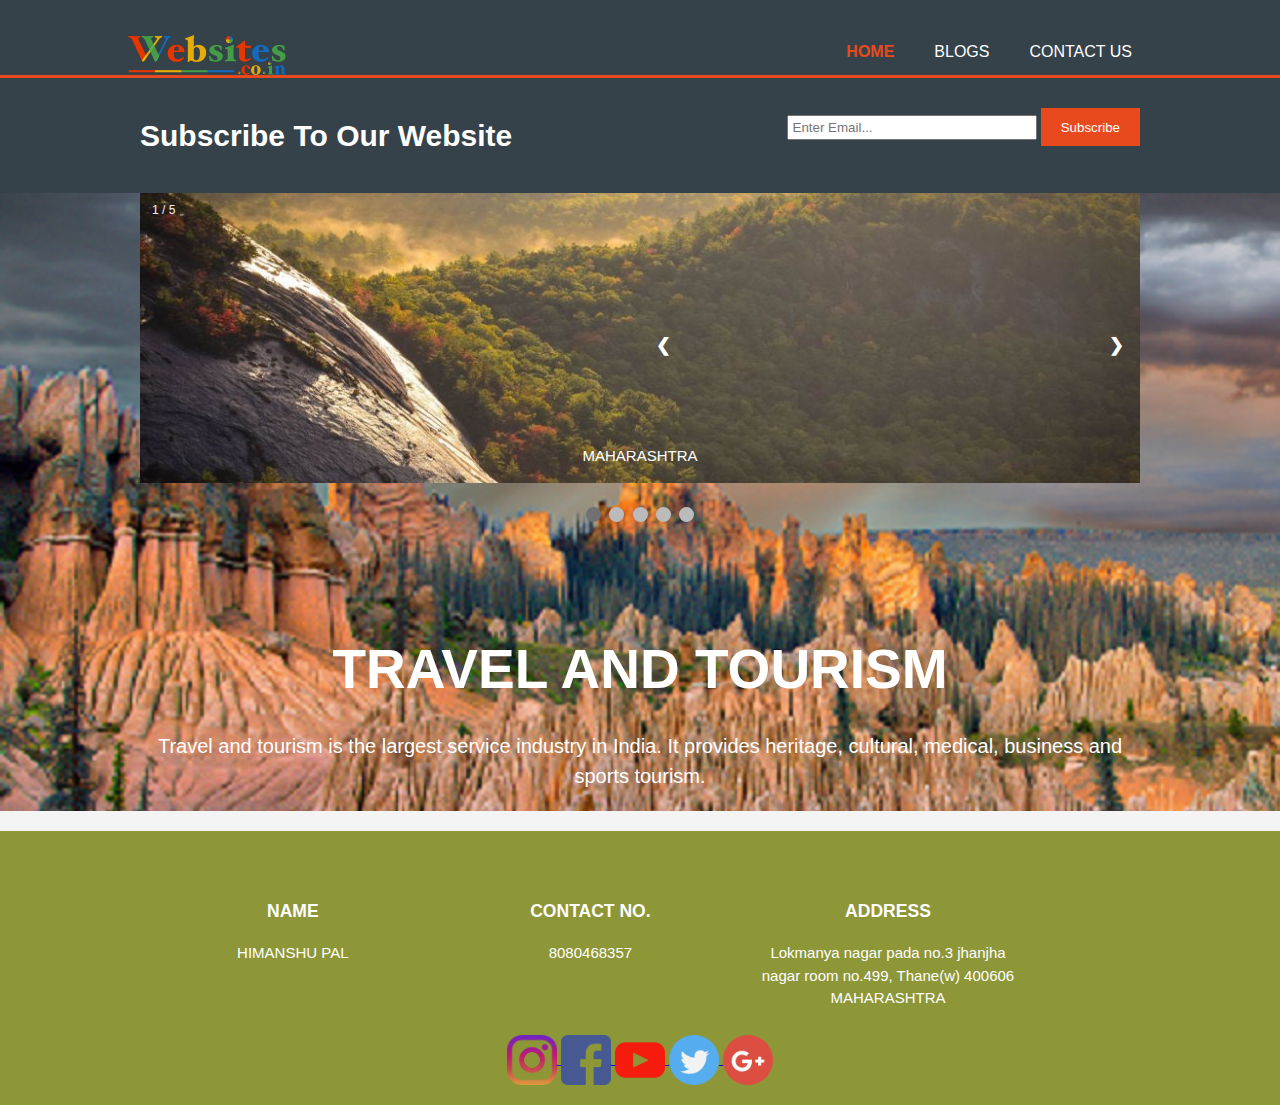
<file: index.html>
<!DOCTYPE html>
<html>
  <head>
    <meta charset="utf-8">
    
    <title>Web Deisgn | Welcome</title>
    <link rel="stylesheet" href="./css/style.css">
   
  </head>
  <body>
    <header>
      <div class="container">
        <div id="branding">
          <h1><span class="highlight"><img src="./img/logo.png" height="40"></span></h1>
        </div>
        <nav>
          <ul>
            <li class="current"><a href="index.html">Home</a></li>
            
            <li><a href="blog.html">Blogs</a></li>
            <li><a href="about.html">Contact us</a></li>
          </ul>
        </nav>
      </div>
    </header>
<section id="newsletter">
      <div class="container">
        <h1>Subscribe To Our Website</h1>
        <form>
          <input type="email" placeholder="Enter Email...">
          <button type="submit" class="button_1">Subscribe</button>
        </form>
      </div>
      
    </section>
    <section id="showcase">
      <div class="container">
       <div class="slideshow-container">

<div class="mySlides fade">
  <div class="numbertext">1 / 5</div>
  <img src="./img/slid1.png" height="290" width="1000">
  <div class="text">MAHARASHTRA</div>
</div>

<div class="mySlides fade">
  <div class="numbertext">2 / 5</div>
  <img src="./img/slid2.png" height="290" width="1000">
  <div class="text">RAJSTHAN</div>
</div>

<div class="mySlides fade">
  <div class="numbertext">3 / 5</div>
  <img src="./img/slid3.png" height="290" width="1000">
  <div class="text">KERALA</div>
</div>
<div class="mySlides fade">
  <div class="numbertext">4 / 5</div>
  <img src="./img/slid44.png" height="290" width="1000">
  <div class="text">TAMILNADU</div>
</div>
<div class="mySlides fade">
  <div class="numbertext">5 / 5</div>
  <img src="./img/slid55.png" height="290" width="1000">
  <div class="text">CHATTISGADH</div>
</div>

<a class="prev" onclick="plusSlides(-1)">&#10094;</a>
<a class="next" onclick="plusSlides(1)">&#10095;</a>

</div>
<br>

<div style="text-align:center">
  <span class="dot" onclick="currentSlide(1)"></span> 
  <span class="dot" onclick="currentSlide(2)"></span> 
  <span class="dot" onclick="currentSlide(3)"></span> 
  <span class="dot" onclick="currentSlide(4)"></span> 
  <span class="dot" onclick="currentSlide(5)"></span> 
</div>

<script>
var slideIndex = 1;
showSlides(slideIndex);

function plusSlides(n) {
  showSlides(slideIndex += n);
}

function currentSlide(n) {
  showSlides(slideIndex = n);
}

function showSlides(n) {
  var i;
  var slides = document.getElementsByClassName("mySlides");
  var dots = document.getElementsByClassName("dot");
  if (n > slides.length) {slideIndex = 1}    
  if (n < 1) {slideIndex = slides.length}
  for (i = 0; i < slides.length; i++) {
      slides[i].style.display = "none";  
  }
  for (i = 0; i < dots.length; i++) {
      dots[i].className = dots[i].className.replace(" active", "");
  }
  slides[slideIndex-1].style.display = "block";  
  dots[slideIndex-1].className += " active";
}
</script>
        <h1> TRAVEL AND TOURISM</h1>
        <p>Travel and tourism is the largest service industry in India. It provides heritage, cultural, medical, business and sports tourism. </p>
      </div>
      
    </section>

    

   
<footer>
   
      
       <section id="boxes">
      <div class="container">
        <div class="box">
         
          <h3>NAME</h3>
          <p>HIMANSHU PAL</p>
        </div>
         <div class="box">
          <h3>CONTACT NO.</h3>
          <p>8080468357</p>
       </div>
        <div class="box">
          <h3>ADDRESS</h3>
          <p>Lokmanya nagar pada no.3 jhanjha nagar room no.499, Thane(w) 400606 MAHARASHTRA</p>
      </div>
      </div>
</section>
<div>
<nav>
<ul>

<a href="https://www.instagram.com/?hl=en"><img src="./img/insta.png" height="50" width="50"> 
<a href="https://www.facebook.com/"><img src="./img/facebook.png" height="50" width="50">
<a href="https://youtube.com/?lang=en"><img src="./img/youtube.png" height="50" width="50"> 
<a href="https://twitter.com/?lang=en"><img src="./img/twitter.png" height="50" width="50">
<a href="https://google.com/?lang=en"><img src="./img/google-plus.png" height="50" width="50">
</ul>
</nav>
</div>

    </footer>
  </body>
</html>
</file>
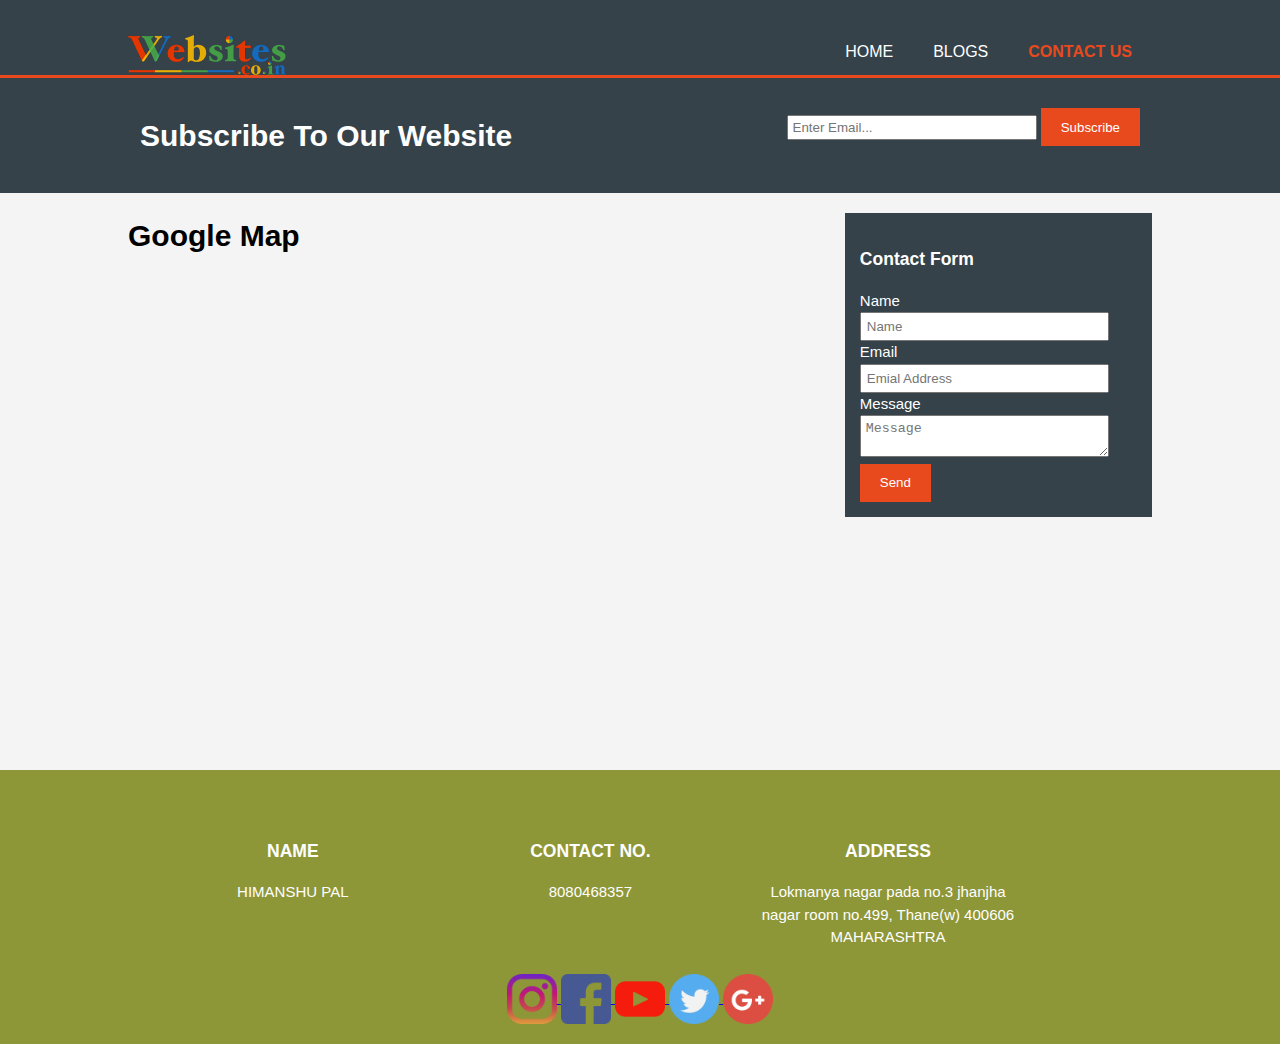
<file: about.html>
<!DOCTYPE html>
<html>
  <head>
    <meta charset="utf-8">
    
    <title> Web Deisgn | About</title>
    <link rel="stylesheet" href="./css/style.css">
  </head>
  <body>
    <header>
      <div class="container">
        <div id="branding">
          <h1><span class="highlight"><img src="./img/logo.png" height="40"></span></h1>
        </div>
        <nav>
          <ul>
            <li><a href="index.html">Home</a></li>
            
            <li><a href="blog.html">Blogs</a></li>
            <li class="current"><a href="about.html">Contact us</a></li>
          </ul>
        </nav>
      </div>
    </header>

    <section id="newsletter">
      <div class="container">
        <h1>Subscribe To Our Website</h1>
        <form>
          <input type="email" placeholder="Enter Email...">
          <button type="submit" class="button_1">Subscribe</button>
        </form>
      </div>
    </section>

    <section id="main">
      <div class="container">
        <article id="main-col">
          <h1 class="page-title">Google Map</h1>
         <p> <iframe src="https://www.google.com/maps/embed?pb=!1m18!1m12!1m3!1d43143.187555487515!2d72.93652623961874!3d19.186706878895784!2m3!1f0!2f0!3f0!3m2!1i1024!2i768!4f13.1!3m3!1m2!1s0x3be7b97341adb26d%3A0x29e2ba58d2f0f185!2sLokmanya+Nagar%2C+Thane+West%2C+Thane%2C+Maharashtra!5e0!3m2!1sen!2sin!4v1544990300630" width="600" height="450" frameborder="0" style="border:0" allowfullscreen></iframe></p>
        </article>

        
           <aside id="sidebar">
          <div class="dark">
            <h3>Contact Form</h3>
            <form class="quote">
  						<div>
  							<label>Name</label><br>
  							<input type="text" placeholder="Name">
  						</div>
  						<div>
  							<label>Email</label><br>
  							<input type="email" placeholder="Emial Address">
  						</div>
  						<div>
  							<label>Message</label><br>
  							<textarea placeholder="Message"></textarea>
  						</div>
  						<button class="button_1" type="submit">Send</button>
					</form>
          </div>
        </aside>
            </div>
        </aside>
     
   <footer>
   
      
       <section id="boxes">
      <div class="container">
        <div class="box">
         
          <h3>NAME</h3>
          <p>HIMANSHU PAL</p>
        </div>
         <div class="box">
          <h3>CONTACT NO.</h3>
          <p>8080468357</p>
       </div>
        <div class="box">
          <h3>ADDRESS</h3>
          <p>Lokmanya nagar pada no.3 jhanjha nagar room no.499, Thane(w) 400606 MAHARASHTRA</p>
      </div>
      </div>
</section>
<div>
<nav>
<ul>

<a href="https://www.instagram.com/?hl=en"><img src="./img/insta.png" height="50" width="50"> 
<a href="https://www.facebook.com/"><img src="./img/facebook.png" height="50" width="50">
<a href="https://youtube.com/?lang=en"><img src="./img/youtube.png" height="50" width="50"> 
<a href="https://twitter.com/?lang=en"><img src="./img/twitter.png" height="50" width="50">
<a href="https://google.com/?lang=en"><img src="./img/google-plus.png" height="50" width="50">
</ul>
</nav>
</div>

    </footer>
  </body>
</html>
</file>
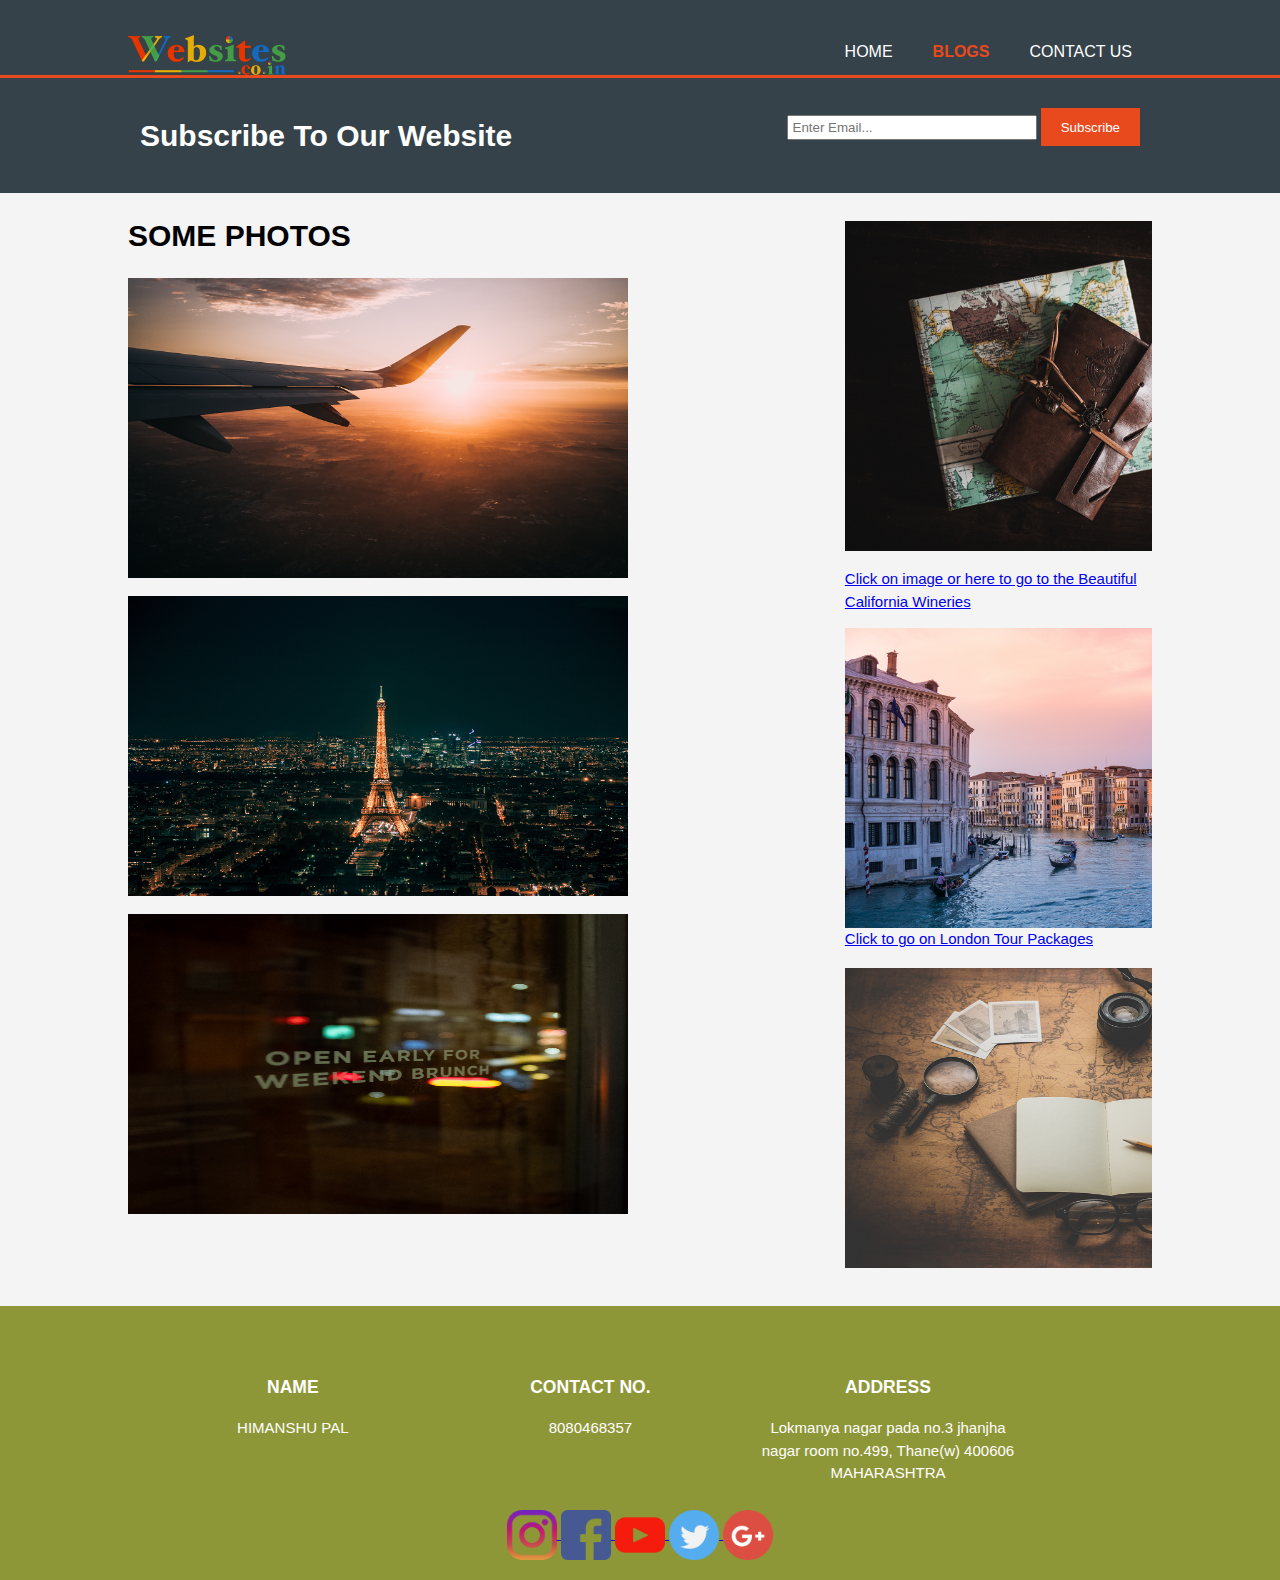
<file: blog.html>
<!DOCTYPE html>
<html>
  <head>
    <meta charset="utf-8">
   
    <title>Web Deisgn | Blogs</title>
    <link rel="stylesheet" href="./css/style.css">
  </head>
  <body>
    <header>
      <div class="container">
        <div id="branding">
          <h1><span class="highlight"><img src="./img/logo.png" height="40"></span></h1>
        </div>
        <nav>
          <ul>
            <li><a href="index.html">Home</a></li>
           
            <li class="current"><a href="services.html">Blogs</a></li>
             <li><a href="about.html">Contact us</a></li>
          </ul>
        </nav>
      </div>
    </header>

    <section id="newsletter">
      <div class="container">
        <h1>Subscribe To Our Website</h1>
        <form>
          <input type="email" placeholder="Enter Email...">
          <button type="submit" class="button_1">Subscribe</button>
        </form>
      </div>
    </section>

    <section id="main">
      <div class="container">
        <article id="main-col">
          <h1 class="page-title">SOME PHOTOS</h1>
          <ul id="services">
            
              <h3><img src="./img/photo3.png" height="300" width="500"></h3>
            
						  
            
            
              <h3><img src="./img/photo4.png" height="300" width="500"></h3>
              
            
              <h3><img src="./img/photo5.png" height="300" width="500"></h3>
             
           
          </ul>
        </article>

        <aside id="sidebar">
          <div>
             <h3><a href="https://www.googleadservices.com/pagead/aclk?sa=L&ai=DChcSEwid-oDzmaXfAhVGJSsKHUXKDokYABADGgJzZg&ohost=www.google.com&cid=CAESEeD28JLmN5sxvdRj-xef2FBQ&sig=AOD64_3QiO3WjWmVIQU-gna3-9jtxfPoGg&q=&ved=2ahUKEwiHzvrymaXfAhWKuY8KHYTWBUgQ0Qx6BAgQEAE&adurl="><img src="./img/photo1.png" height="330" width="500" ></h3>
         <p>Click on image or here to go to the Beautiful California Wineries</p> </a>
        </div>
        <div>
        <a href="https://www.googleadservices.com/pagead/aclk?sa=L&ai=DChcSEwip_teCnaXfAhWUJCsKHVwfC5EYABAAGgJzZg&ohost=www.google.com&cid=CAESEeD2gPWJaJR_dLzm3Vvjm7bY&sig=AOD64_1HimhPkBw5wpCUBnl0qygitCW8Kg&q=&ved=2ahUKEwi2uNCCnaXfAhUY5o8KHX0pClEQ0Qx6BAgMEAE&adurl="><img src="./img/photo8.png" height="300" width="500">
        
        <h>Click to go on London Tour Packages</h> </a>
        </div>
         <h3><img src="./img/photo2.png" height="300" width="500"></h3>
        </aside>
      </div>
    </section>

    <footer>
   
      
       <section id="boxes">
      <div class="container">
        <div class="box">
         
          <h3>NAME</h3>
          <p>HIMANSHU PAL</p>
        </div>
         <div class="box">
          <h3>CONTACT NO.</h3>
          <p>8080468357</p>
       </div>
        <div class="box">
          <h3>ADDRESS</h3>
          <p>Lokmanya nagar pada no.3 jhanjha nagar room no.499, Thane(w) 400606 MAHARASHTRA</p>
      </div>
      </div>
</section>
<div>
<nav>
<ul>

<a href="https://www.instagram.com/?hl=en"><img src="./img/insta.png" height="50" width="50"> </a>
<a href="https://www.facebook.com/"><img src="./img/facebook.png" height="50" width="50"> </a>
<a href="https://youtube.com/?lang=en"><img src="./img/youtube.png" height="50" width="50">  </a>
<a href="https://twitter.com/?lang=en"><img src="./img/twitter.png" height="50" width="50"> </a>
<a href="https://google.com/?lang=en"><img src="./img/google-plus.png" height="50" width="50"> </a>
</ul>
</nav>
</div>

    </footer>
  </body>
</html>
</file>
<file: css/style.css>
body{
  font: 15px/1.5 Arial, Helvetica,sans-serif;
  padding:0;
  margin:0;
  background-color:#f4f4f4;
}

/* Global */
.container{
  width:80%;
  margin:auto;
  overflow:hidden;
}

ul{
  margin:0;
  padding:0;
}

.button_1{
  height:38px;
  background:#e8491d;
  border:0;
  padding-left: 20px;
  padding-right:20px;
  color:#ffffff;
}

.dark{
  padding:15px;
  background:#35424a;
  color:#ffffff;
  margin-top:10px;
  margin-bottom:10px;
}


header{
  background:#35424a;
  color:#ffffff;
  padding-top:30px;
  min-height:70px;
  border-bottom:#e8491d 3px solid;
}

header a{
  color:#ffffff;
  text-decoration:none;
  text-transform: uppercase;
  font-size:16px;
}

header li{
  float:left;
  display:inline;
  padding: 0 20px 0 20px;
}

header #branding{
  float:left;
}

header #branding h1{
  margin:0;
}

header nav{
  float:right;
  margin-top:10px;
}

header .highlight, header .current a{
  color:#e8491d;
  font-weight:bold;
}

header a:hover{
  color:#cccccc;
  font-weight:bold;
}


#showcase{
  
  background:url('../img/backgroung1.png') no-repeat 0 -00px;
  height: auto;
  width: auto;
  text-align:center;
  color:#ffffff;
}


#showcase h1{
  margin-top:100px;
  font-size:55px;
  margin-bottom:10px;
}

#showcase p{
  font-size:20px;
}


#newsletter{
  padding:15px;
  color:#ffffff;
  background:#35424a
}

#newsletter h1{
  float:left;
}

#newsletter form {
  float:right;
  margin-top:15px;
}

#newsletter input[type="email"]{
  padding:4px;
  height:25px;
  width:250px;
}


#boxes{
  margin-top:20px;
}

#boxes .box{
  float:left;
  text-align: center;
  width:30%;
  padding:10px;
}

#boxes .box img{
  width:90px;
}


aside#sidebar{
  float:right;
  width:30%;
  margin-top:10px;
}

aside#sidebar .quote input, aside#sidebar .quote textarea{
  width:90%;
  padding:5px;
}

/* Main-col */
article#main-col{
  float:left;
  width:65%;
}


ul#services li{
  list-style: none;
  padding:20px;
  border: #cccccc solid 1px;
  margin-bottom:5px;
  background:#e6e6e6;
}

footer{
  padding:20px;
  margin-top:20px;
  color:#fffefe;
  background-color:#8e9738;
  text-align: center;
}

* {box-sizing: border-box}
body
 {font-family: Verdana, sans-serif; margin:0}
.mySlides
 {display: none}
img
 {vertical-align: middle;}


.slideshow-container {
  max-width: 1000px;
  position: relative;
  margin: auto;
}


.prev, .next {
  cursor: pointer;
  position: absolute;
  top: 50%;
  width: auto;
  padding: 16px;
  margin-top: -22px;
  color: white;
  font-weight: bold;
  font-size: 18px;
  transition: 0.6s ease;
  border-radius: 0 3px 3px 0;
  user-select: none;
}


.next {
  right: 0;
  border-radius: 3px 0 0 3px;
}


.prev:hover, .next:hover {
  background-color: rgba(0,0,0,0.8);
}


.text {
  color: #ffffff;
  font-size: 15px;
  padding: 8px 12px;
  position: absolute;
  bottom: 8px;
  width: 100%;
  text-align: center;
}


.numbertext {
  color: #f2f2f2;
  font-size: 12px;
  padding: 8px 12px;
  position: absolute;
  top: 0;
}


.dot {
  cursor: pointer;
  height: 15px;
  width: 15px;
  margin: 0 2px;
  background-color: #bbb;
  border-radius: 50%;
  display: inline-block;
  transition: background-color 0.6s ease;
}

.active, .dot:hover {
  background-color: #717171;
}


.fade {
  -webkit-animation-name: fade;
  -webkit-animation-duration: 1.5s;
  animation-name: fade;
  animation-duration: 1.5s;
}

@-webkit-keyframes fade {
  from {opacity: .4} 
  to {opacity: 1}
}

@keyframes fade {
  from {opacity: .4} 
  to {opacity: 1}
}

/* On smaller screens, decrease text size */
@media only screen and (max-width: 300px) {
  .prev, .next,.text {font-size: 11px}
}

.social-footer .social-footer-icons .fa:hover {
  color: #4a4a4a;
  transition: color 0.3s ease-in;
}






@media(max-width: 768px){
  header #branding,
  header nav,
  header nav li,
  #newsletter h1,
  #newsletter form,
  #boxes .box,
  article#main-col,
  aside#sidebar{
    float:none;
    text-align:center;
    width:100%;
  }

  header{
    padding-bottom:20px;
  }

  #showcase h1{
    margin-top:40px;
  }

  #newsletter button, .quote button{
    display:block;
    width:100%;
  }

  #newsletter form input[type="email"], .quote input, .quote textarea{
    width:100%;
    margin-bottom:5px;
  }
}
</file>
